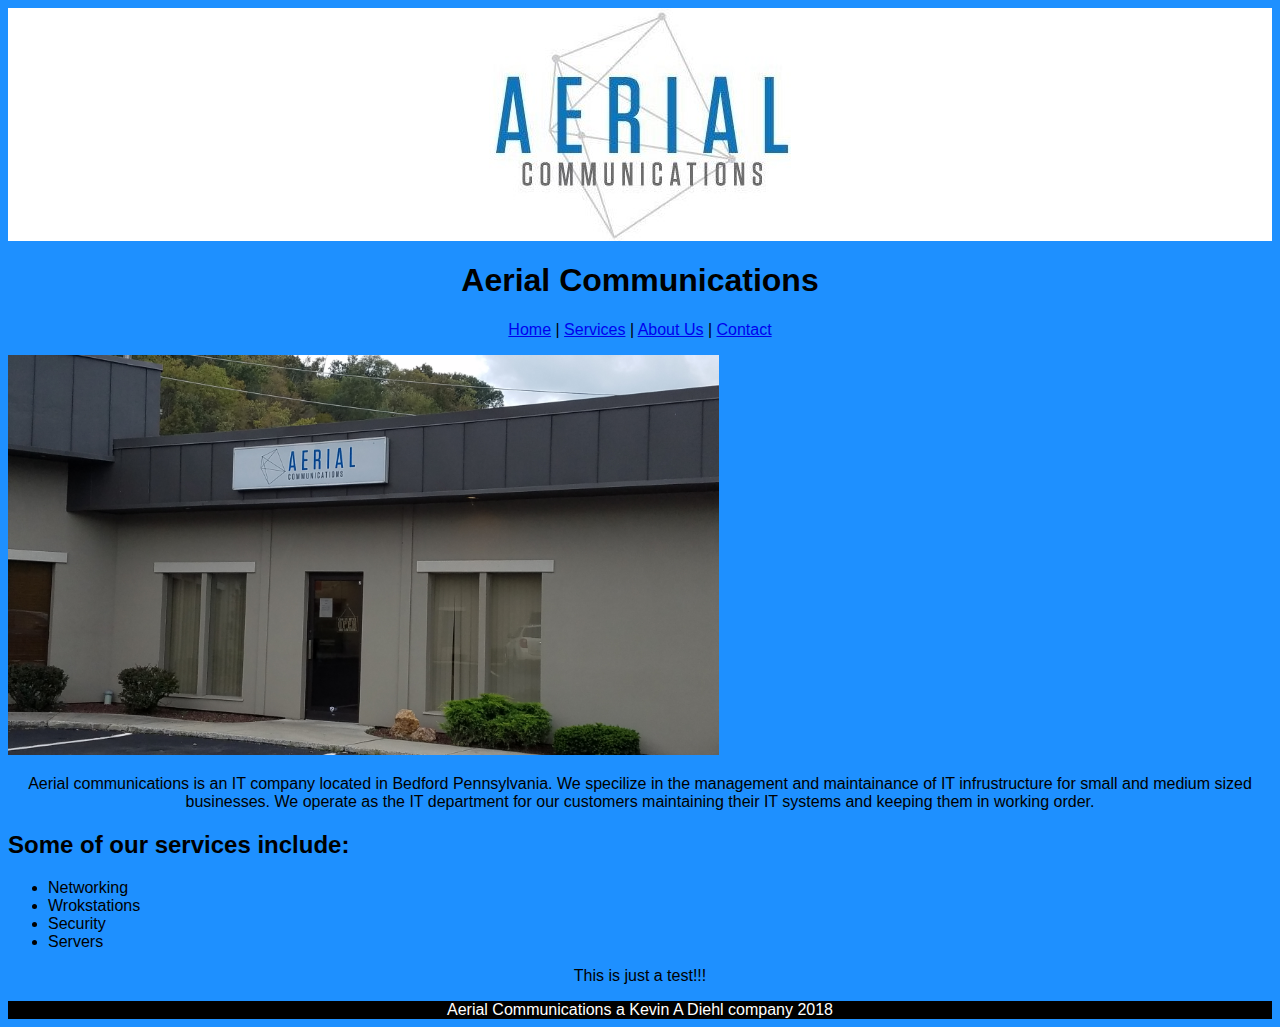
<file: Arialcom/index.html>
<!DOCTYPE html>
<html>
    <head>
        <title>Aerialcom</title>
        <link rel="stylesheet" type="text/css" href="css/stylesheet.css"/>
        <script src="js/javas.js"></script>
    </head>

    <body>
        
        <div>
        <img src="images/aerial.jpg" class="center">
        </div>
        
        <h1>Aerial Communications</h1>
        
        <nav><p center><a href="index.html">Home</a> | <a href="services.html">Services</a> | <a href="about-us.html">About Us</a> | <a href="contact.html">Contact</a></p></nav>
        
        <img src="images/outside.jpg" Height="400">
        
        <p> Aerial communications is an IT company located in Bedford Pennsylvania. We specilize in the management and maintainance of IT infrustructure for small and medium sized businesses. We operate as the IT department for our customers maintaining their IT systems and keeping them in working order.</p>
        
        <h2>Some of our services include:</h2>
        
        <ul>
            <li>Networking</li>
            <li>Wrokstations</li>
            <li>Security</li>
            <li>Servers</li>

        
        </ul>
        
        <p id="test" onmouseover="changetxtcolor()" onmouseout="changetxtcolorbk()">This is just a test!!!</p>
        
    
    </body>
    
    <footer>Aerial Communications a Kevin A Diehl company 2018</footer>


</html>
</file>
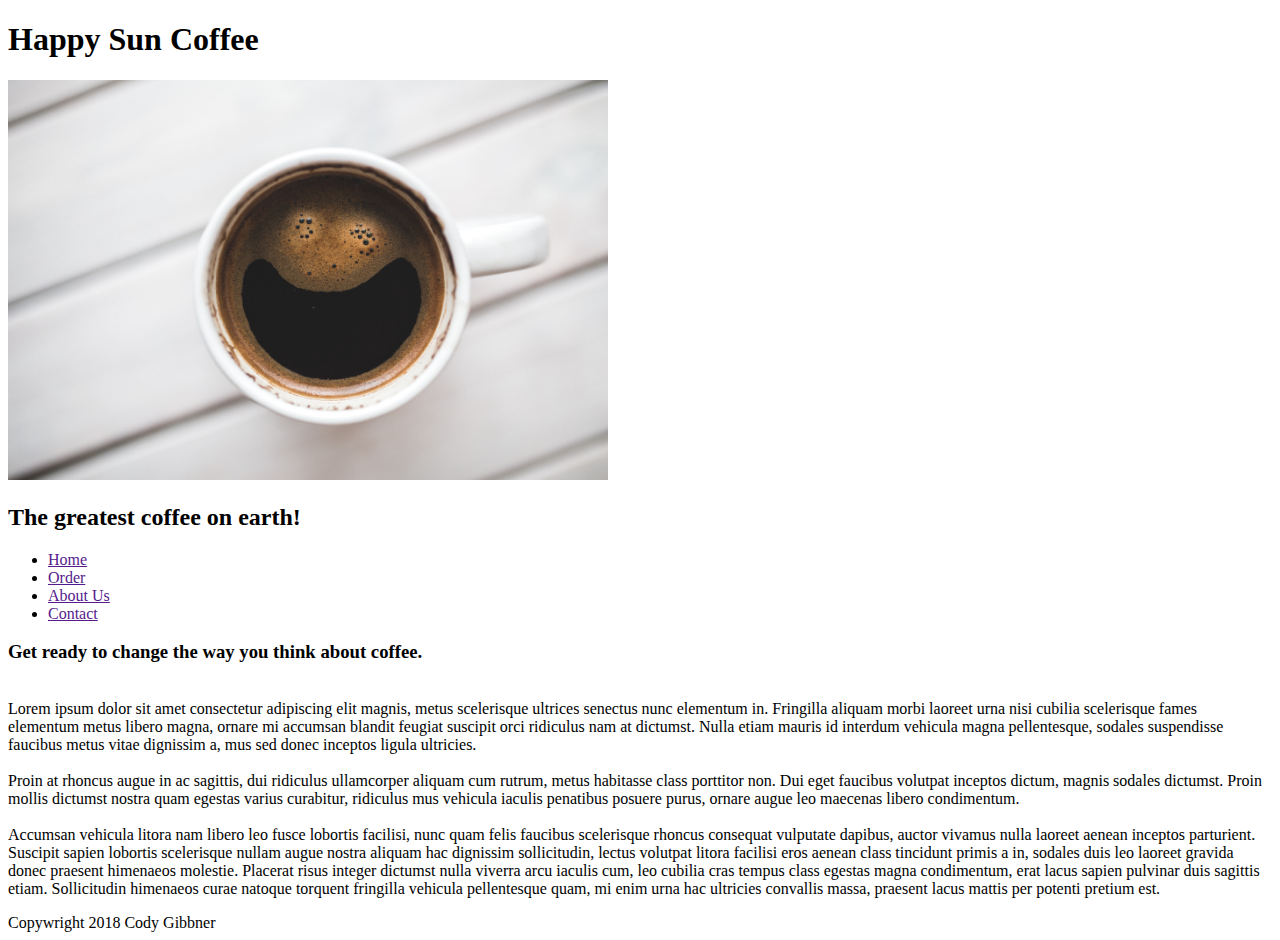
<file: Test_Site/index.html>
<!DOCTYPE html>
<html>
    <head lang="en">
    <title>HappySun Home</title>
    
    </head>

    <body>
        <h1>
        Happy Sun Coffee
        </h1>
        
        <img src="images/caffeine-coffee-cup-6347.jpg" Height="400">
        
        <h2>
        The greatest coffee on earth!
        </h2>
        
        <nav>
            <ul>
                <li><a href="">Home</a></li>
                <li><a href="">Order</a></li>
                <li><a href="">About Us</a></li>
                <li><a href="">Contact</a></li>
            </ul>
        </nav>
        
        <h3>
        Get ready to change the way you think about coffee.
        </h3>
        
        <p>
        <br>Lorem ipsum dolor sit amet consectetur adipiscing elit magnis, metus scelerisque ultrices senectus nunc elementum in. Fringilla aliquam morbi laoreet urna nisi cubilia scelerisque fames elementum metus libero magna, ornare mi accumsan blandit feugiat suscipit orci ridiculus nam at dictumst. Nulla etiam mauris id interdum vehicula magna pellentesque, sodales suspendisse faucibus metus vitae dignissim a, mus sed donec inceptos ligula ultricies.<br>

        <br>Proin at rhoncus augue in ac sagittis, dui ridiculus ullamcorper aliquam cum rutrum, metus habitasse class porttitor non. Dui eget faucibus volutpat inceptos dictum, magnis sodales dictumst. Proin mollis dictumst nostra quam egestas varius curabitur, ridiculus mus vehicula iaculis penatibus posuere purus, ornare augue leo maecenas libero condimentum.<br>

        <br>Accumsan vehicula litora nam libero leo fusce lobortis facilisi, nunc quam felis faucibus scelerisque rhoncus consequat vulputate dapibus, auctor vivamus nulla laoreet aenean inceptos parturient. Suscipit sapien lobortis scelerisque nullam augue nostra aliquam hac dignissim sollicitudin, lectus volutpat litora facilisi eros aenean class tincidunt primis a in, sodales duis leo laoreet gravida donec praesent himenaeos molestie. Placerat risus integer dictumst nulla viverra arcu iaculis cum, leo cubilia cras tempus class egestas magna condimentum, erat lacus sapien pulvinar duis sagittis etiam. Sollicitudin himenaeos curae natoque torquent fringilla vehicula pellentesque quam, mi enim urna hac ultricies convallis massa, praesent lacus mattis per potenti pretium est.<br>
        </p>
        
        <footer>
        Copywright 2018 Cody Gibbner
        </footer>
    
    </body>
    
    

</html>
</file>
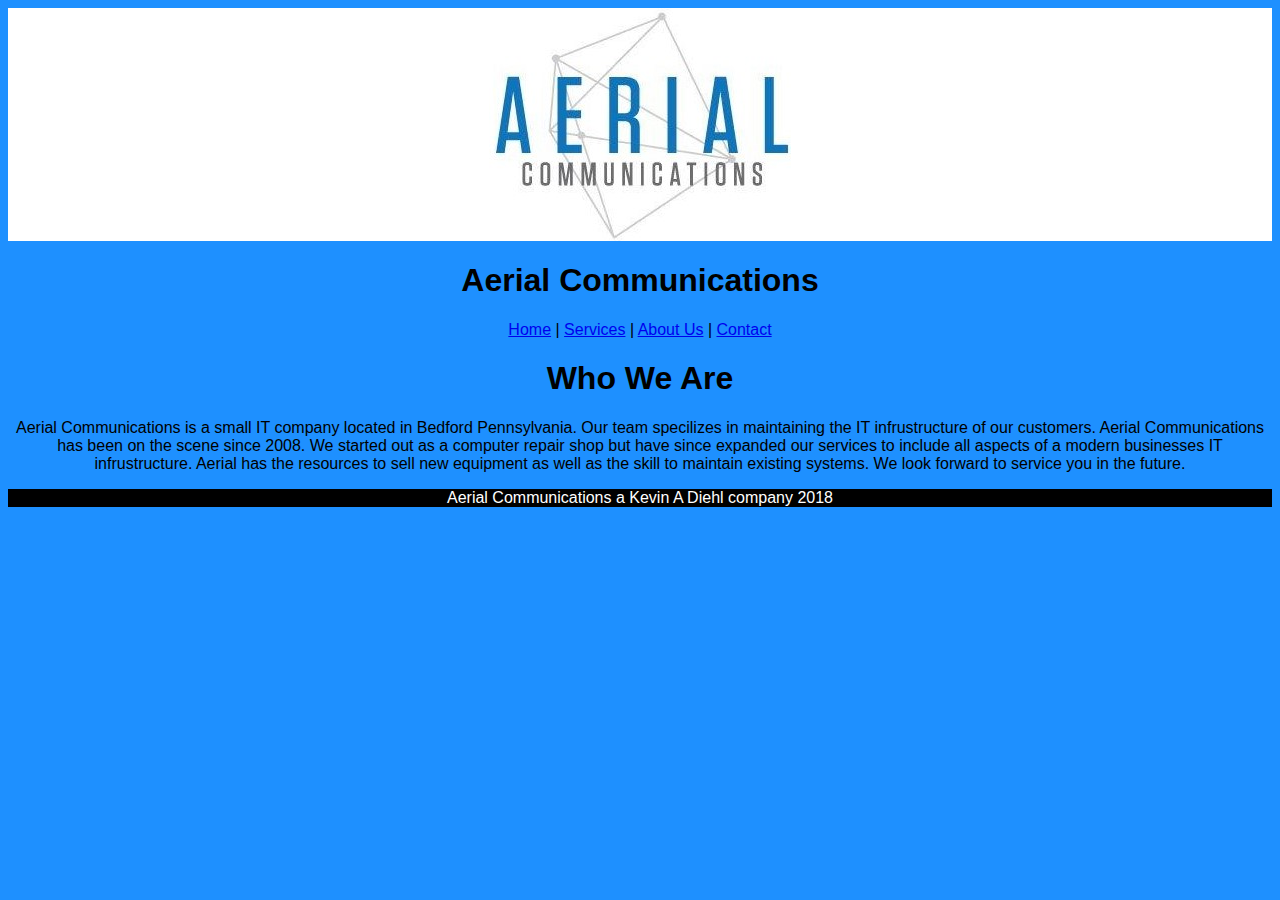
<file: Arialcom/about-us.html>
<!DOCTYPE html>
<html>
    <head>
        <title>About Us</title>
        <link rel="stylesheet" type="text/css" href="css/stylesheet.css"/>
    </head>
    
    <body>
        
        <div>
        <img src="images/aerial.jpg" class="center">
        </div>
        
        <h1>Aerial Communications</h1>
        
        <p center><a href="index.html">Home</a> | <a href="services.html">Services</a> | <a href="about-us.html">About Us</a> | <a href="contact.html">Contact</a></p>
        
        <h1>Who We Are</h1>
        
        <p> Aerial Communications is a small IT company located in Bedford Pennsylvania. Our team specilizes in maintaining the IT infrustructure of our customers. Aerial Communications has been on the scene since 2008. We started out as a computer repair shop but have since expanded our services to include all aspects of a modern businesses IT infrustructure. Aerial has the resources to sell new equipment as well as the skill to maintain existing systems. We look forward to service you in the future.</p>
        
    
    </body>
    
    <footer>Aerial Communications a Kevin A Diehl company 2018</footer>


</html>
</file>
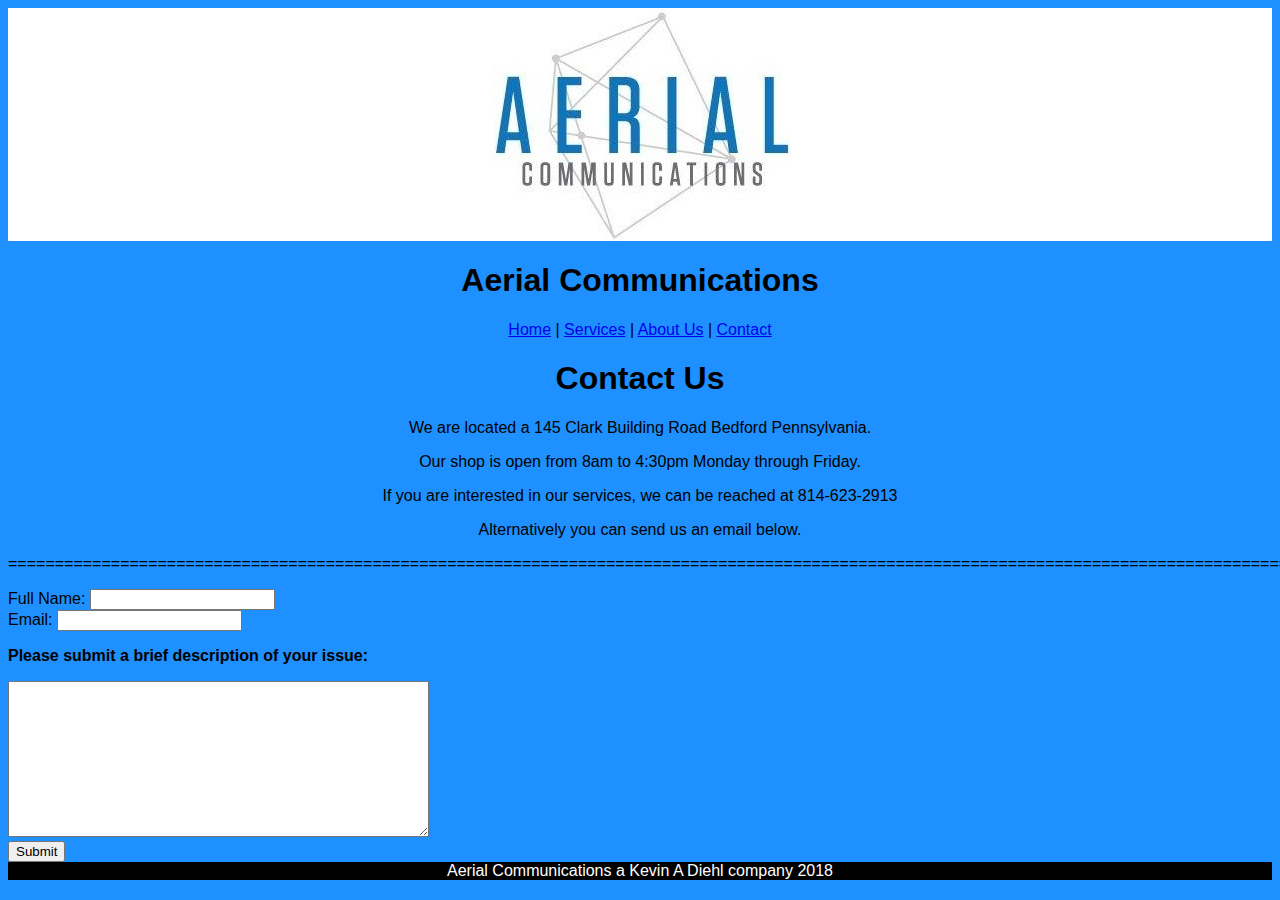
<file: Arialcom/contact.html>
<!DOCTYPE html>
<html>
    <head>
        <title>Contact</title>
        <link rel="stylesheet" type="text/css" href="css/stylesheet.css"/>
        <script src="js/javas.js"></script>
        <script src="js/val.js"></script>
    </head>

    <body>
        
        <div>
        <img src="images/aerial.jpg" class="center">
        </div>
        
        <h1>Aerial Communications</h1>
        
        <nav><p center><a id="chindex" href="index.html" onmouseover="changeindexcolor()" onmouseout="changeindexcolorbk()">Home</a> | 
            <a id="chservices" href="services.html" onmouseover="changeservicescolor()" onmouseout="changeservicescolorbk()">Services</a> | 
            <a id="chabout" href="about-us.html" onmouseover="changeaboutcolor()" onmouseout="changeaboutcolorbk()">About Us</a> | 
            <a id="chcontact" href="contact.html" onmouseover="changecontactcolor()" onmouseout="changecontactcolorbk()">Contact</a></p>
        </nav>
        
        <h1>Contact Us</h1>
        
        <p>We are located a 145 Clark Building Road Bedford Pennsylvania.</p>
        <p>Our shop is open from 8am to 4:30pm Monday through Friday.</p>
        <p>If you are interested in our services, we can be reached at 814-623-2913</p>
        <p>Alternatively you can send us an email below.</p>
        
        
        <p>=============================================================================================================================================================</p>
        
        <form name="help" action="" onsubmit="return validate()" novalidate>
            <label>Full Name:
                <input type="text" name="funame" />
            </label>
            <br/>
            <label>Email:
                <input type="email" name="email" />
            </label>
            <br/>
            <h3 ALIGN=LEFT>
            Please submit a brief description of your issue:
            </h3>
                
            <textarea name="issue" rows="10" cols="50"></textarea>
            <br/>
                    
            <input type="submit" value="Submit" />                   
                
        </form>
        
    
    
    </body>
    
    <footer>Aerial Communications a Kevin A Diehl company 2018</footer>


</html>
</file>
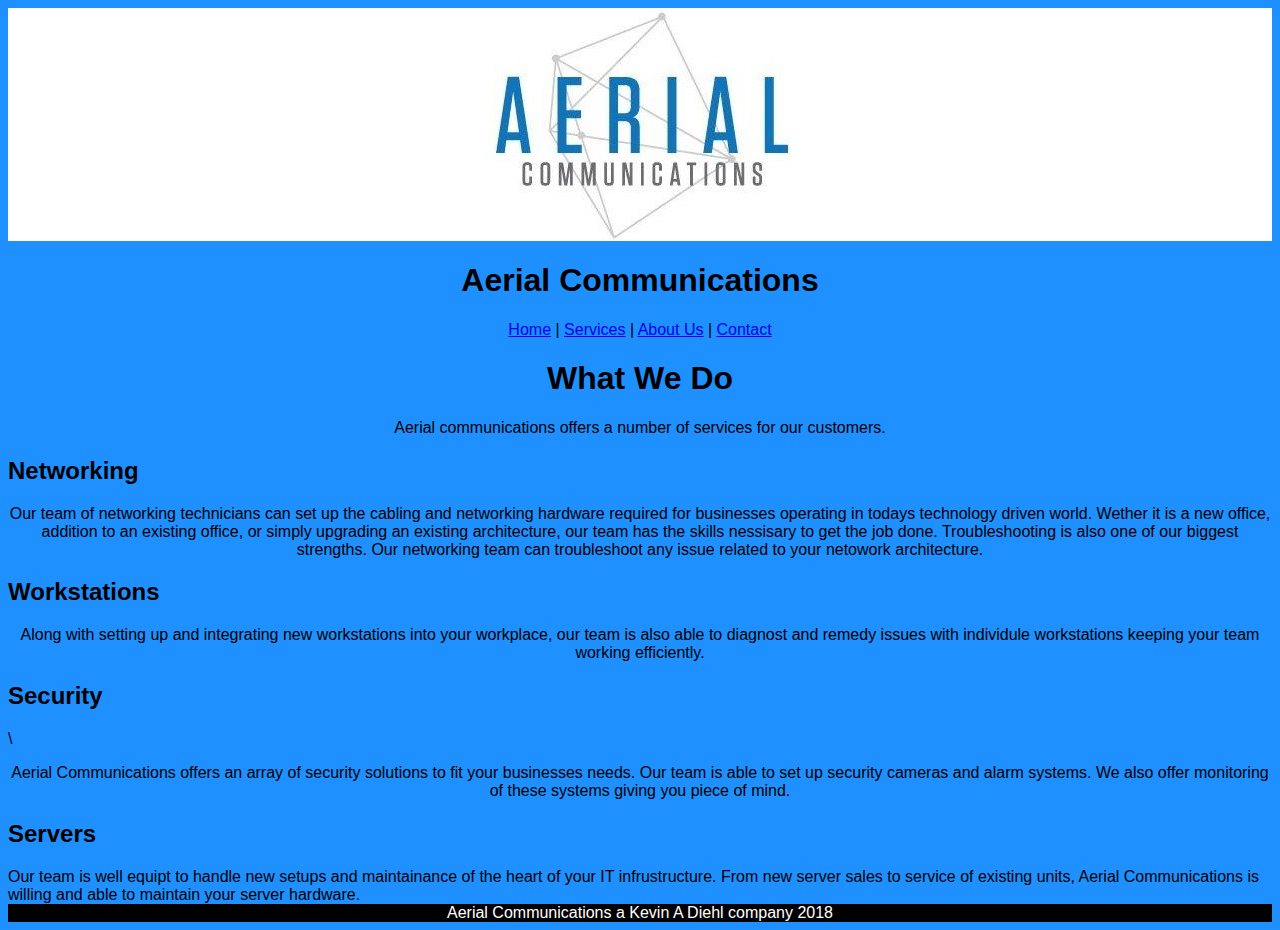
<file: Arialcom/services.html>
<!DOCTYPE html>
<html>
    <head>
        <title>Services</title>
        <link rel="stylesheet" type="text/css" href="css/stylesheet.css"/>
    </head>

    <body>
        <div>
        <img src="images/aerial.jpg" class="center">
        </div>
        
        <h1>Aerial Communications</h1>
        
        <p center><a href="index.html">Home</a> | <a href="services.html">Services</a> | <a href="about-us.html">About Us</a> | <a href="contact.html">Contact</a></p>
        
        <h1>What We Do</h1>
        
        <p>Aerial communications offers a number of services for our customers. </p>
        
        <h2>Networking</h2>
        <p> Our team of networking technicians can set up the cabling and networking hardware required for businesses operating in todays technology driven world. Wether it is a new office, addition to an existing office, or simply upgrading an existing architecture, our team has the skills nessisary to get the job done. 
        
            Troubleshooting is also one of our biggest strengths. Our networking team can troubleshoot any issue related to your netowork architecture.</p>
        
        <h2>Workstations</h2>
        <p> Along with setting up and integrating new workstations into your workplace, our team is also able to diagnost and remedy issues with individule workstations keeping your team working efficiently.</p>
        
        <h2>Security</h2>\
        <p> Aerial Communications offers an array of security solutions to fit your businesses needs. Our team is able to set up security cameras and alarm systems. We also offer monitoring of these systems giving you piece of mind.</p>
        
        <h2>Servers</h2>
        <h> Our team is well equipt to handle new setups and maintainance of the heart of your IT infrustructure. From new server sales to service of existing units, Aerial Communications is willing and able to maintain your server hardware.</h>
        
        
        
        
    
    </body>
    
    <footer>Aerial Communications a Kevin A Diehl company 2018</footer>


</html>
</file>
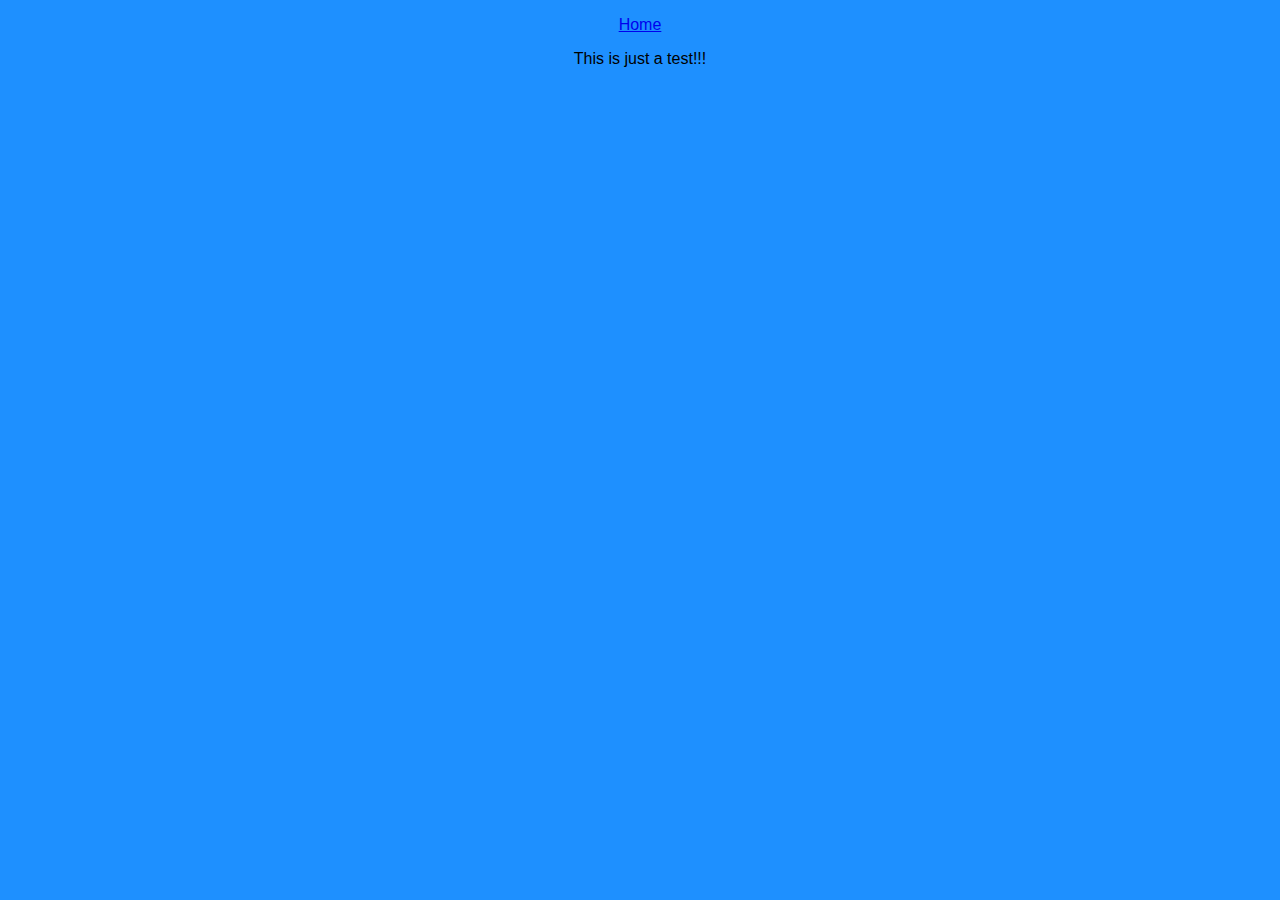
<file: Arialcom/test.html>
<!DOCTYPE html>
<html>
    <head>
        <link rel="stylesheet" type="text/css" href="css/stylesheet.css"/>
        <script src="js/javas.js"></script>
    </head>
    
    
    <body>
    
    
        
        <p center><a href="index.html"><p id="test" onmouseover="changetxtcolor()" onmouseout="changetxtcolorbk()">Home</p></a></p>
        
        <p id="test" onmouseover="changetxtcolor()" onmouseout="changetxtcolorbk()">This is just a test!!!</p>

    </body>

</html>
</file>
<file: Arialcom/css/stylesheet.css>
body {
    background-color: dodgerblue;
    font-family: sans-serif; 
    
}

.center {
    display: block;
    margin-left: auto;
    margin-right: auto;
    
}

div {
    background-color: white;
    
}

h1 {
    text-align: center;
    
}

h3 {
    font-size: medium;
    
}


p {
    text-align: center;
    
}

footer {
    background-color: black;
    text-align: center;
    color: white;
    
}
</file>
